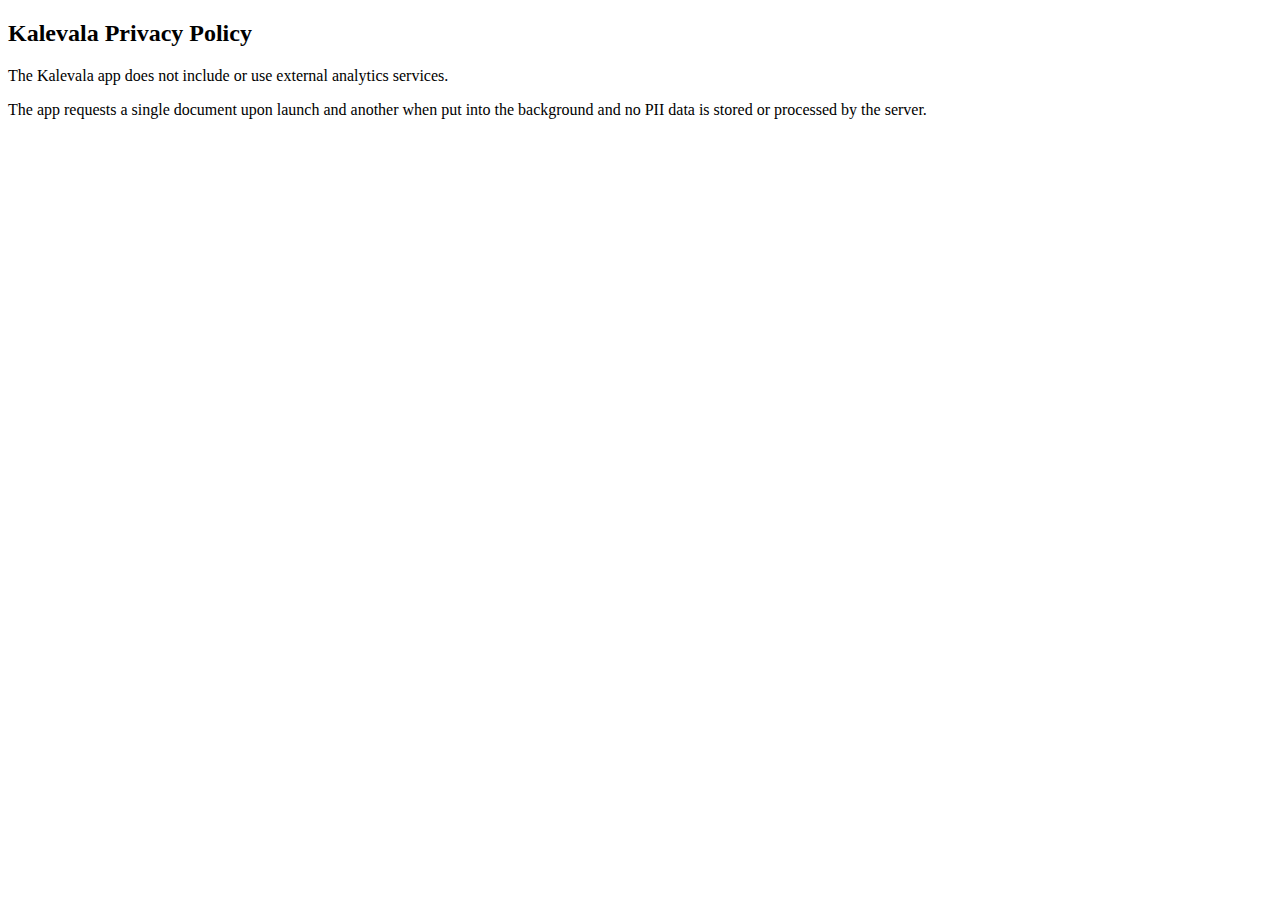
<file: kalevala_pp.html>
<!DOCTYPE html>

<html lang="en">
<head>
    <meta charset="UTF-8">
    <meta name="viewport" content="initial-scale=1.0, width=device-width" />
    
    <title>Kalevala Privacy Policy</title>
<body>
<h2>Kalevala Privacy Policy</h2>
<p>The Kalevala app does not include or use external analytics services.</p>
<p>The app requests a single document upon launch and another when put into the background and no PII data is stored or processed by the server.</p>
</body>
</file>
